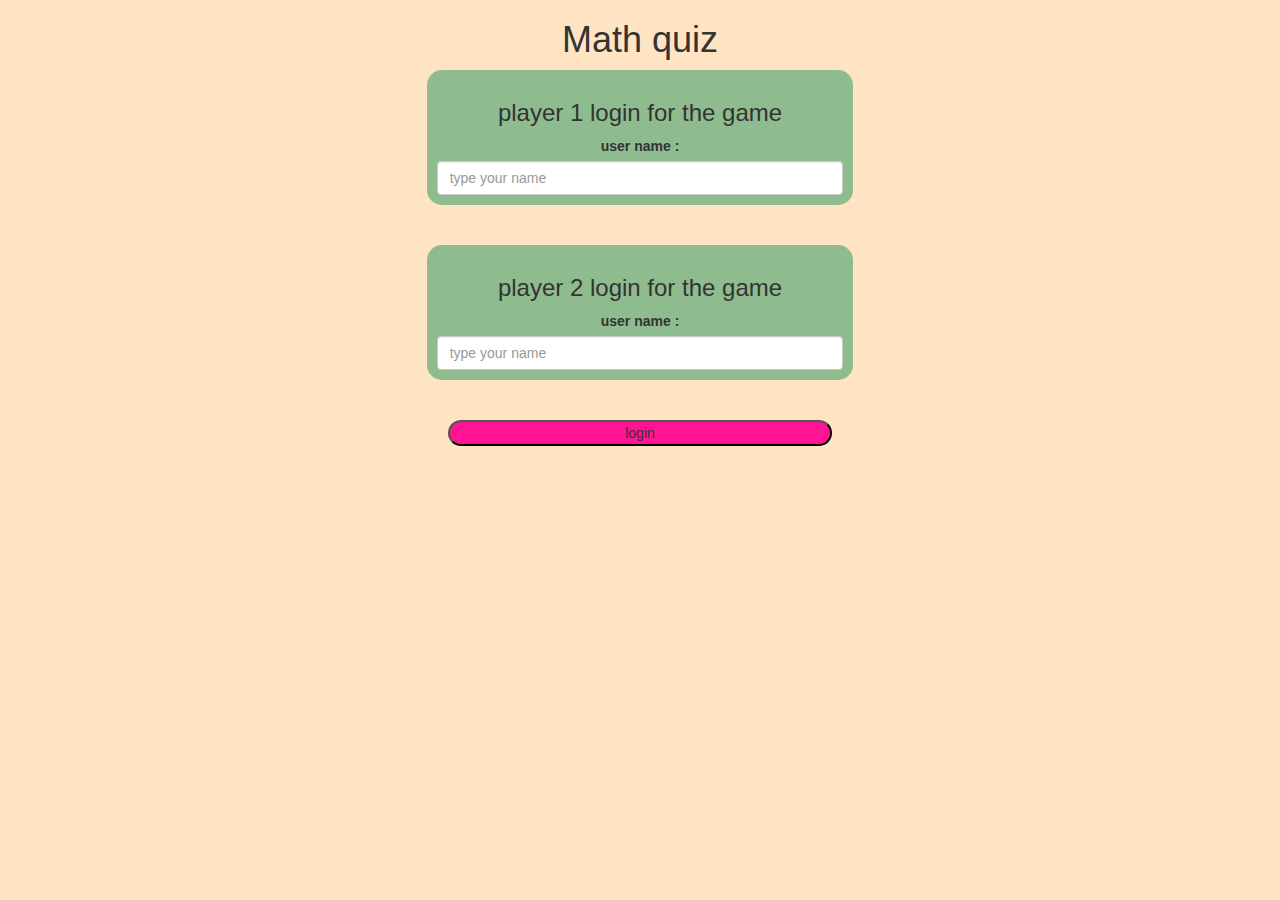
<file: index.html>
<!DOCTYPE html>
<html>
<head>
	<title> Math quiz </title>

<meta name="viewport" content="width=device-width, initial-scale=1">
<link rel="stylesheet" href="https://maxcdn.bootstrapcdn.com/bootstrap/3.4.0/css/bootstrap.min.css">
<script src="https://ajax.googleapis.com/ajax/libs/jquery/3.4.1/jquery.min.js"></script>
<script src="https://maxcdn.bootstrapcdn.com/bootstrap/3.4.0/js/bootstrap.min.js"></script>

<link rel="stylesheet" type="text/css" href="style.css">

<script src="main.js"></script>

</head>
<body>
	<center>
        <h1> Math quiz </h1>
        <div class="col-lg-4 col-sm-8 col-xs-11 login_div1">
        <h3>player 1 login for the game</h3>
        <label> user name :</label>
        <input type="text" id="player1_name_input" class="form-control" placeholder="type your name">
        </div>
        <br>
        <br>
        
        <div class="col-lg-4 col-sm-8 col-xs-11 login_div2">
            <h3>player 2 login for the game</h3>
            <label> user name :</label>
            <input type="text" id="player2_name_input" class="form-control" placeholder="type your name">
        
            </div>
            <br>
            <br>
            <button style="width:30%;" onclick="addUser()" > login </button>
            </center>
</body>
</html>
</file>
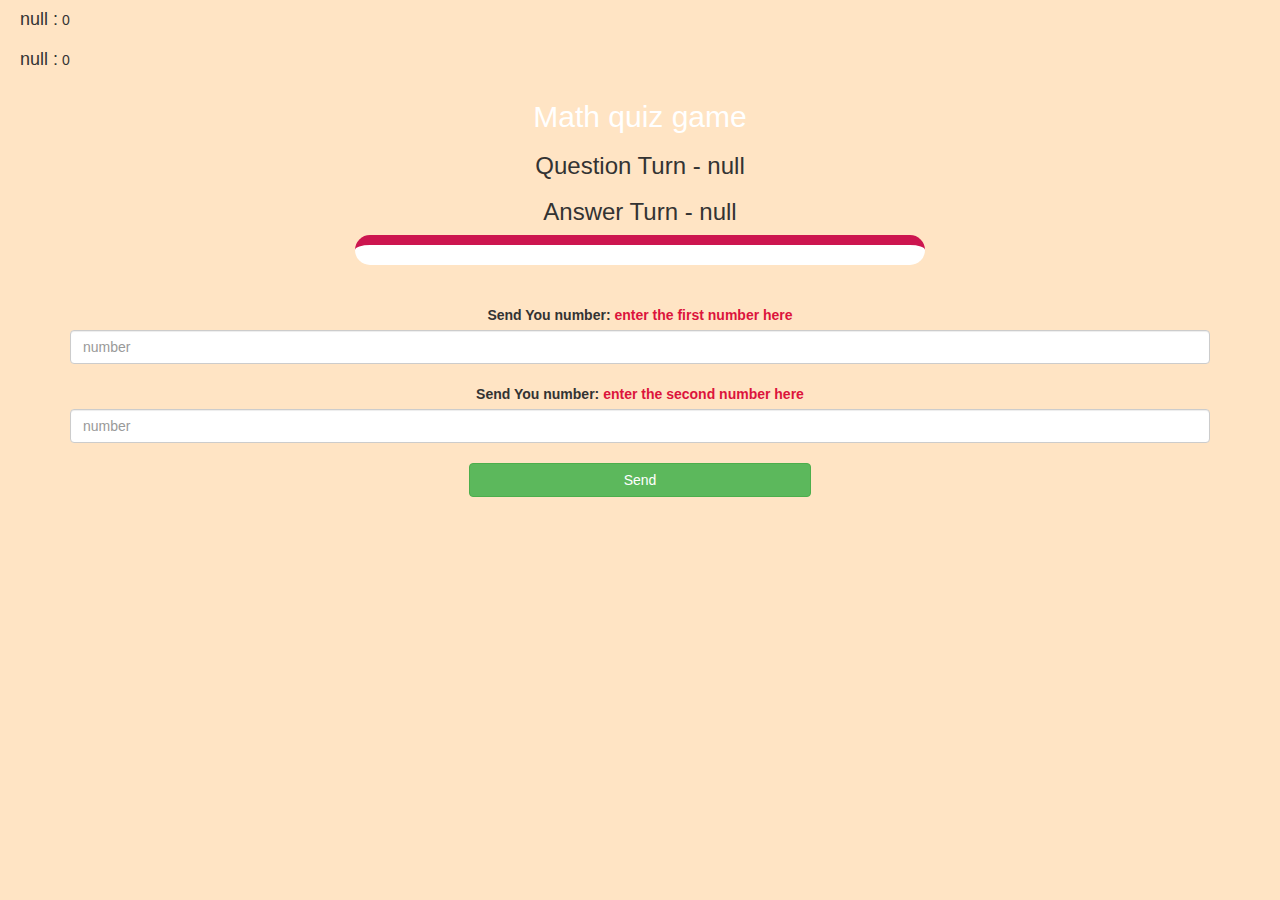
<file: quiz_game_page.html>
<!DOCTYPE html>
<html>
<head>
	<title> Math quiz </title>

<meta name="viewport" content="width=device-width, initial-scale=1">
<link rel="stylesheet" href="https://maxcdn.bootstrapcdn.com/bootstrap/3.4.0/css/bootstrap.min.css">
<script src="https://ajax.googleapis.com/ajax/libs/jquery/3.4.1/jquery.min.js"></script>
<script src="https://maxcdn.bootstrapcdn.com/bootstrap/3.4.0/js/bootstrap.min.js"></script>

<link rel="stylesheet" type="text/css" href="style.css">

<script src="main.js"></script>
</head>

<body>
    
    <h4 id="player1_name"></h4>  <span id="player1_score"></span>
    <br>
    <h4 id="player2_name"></h4>  <span id="player2_score"></span>

    <div class="container">
     <center>
        <h2 style="color: white;"> Math quiz game </h2>
        <h3 id="player_question"></h3>
        <h3 id="player_answer"></h3>
		<div  id="output" class="col-lg-6"></div>
		<br>
		<br>

		<label>Send You number: <b style="color: crimson ;"> enter the first number here </b></label>
		<input type="text" id="number1" class="form-control" placeholder="number">

        <br>

        <label>Send You number: <b style="color: crimson ;"> enter the second number here </b></label>
		<input type="text" id="number2" class="form-control" placeholder="number">

        <br>

        <button onclick = "send()" class = "btn btn-success" style = "width: 30%;" >Send</button>   

        <script src="quiz_game_page.js"></script>
     </center>
    </div>
</body>
</html>
</file>
<file: style.css>
body
{
	background-color:bisque;
}
.login_div1 , .login_div2
	{
		background:darkseagreen;
		padding: 10px;
		float: none;
		border-radius: 15px;
	}


#player1_name , #player2_name
{
	display: inline-block;
	margin-left: 20px;
}
#word
{
	width: 60%;
}
#word_display
{
	letter-spacing: 5px;
}
#output
{
background: white;
border-radius: 20px;
border-top: 10px solid #cc154f;
padding: 10px;
float: none;
text-align: left;
}
button{
    background-color: deeppink;
    border-radius: 20px;
    width: 30;
}
</file>
